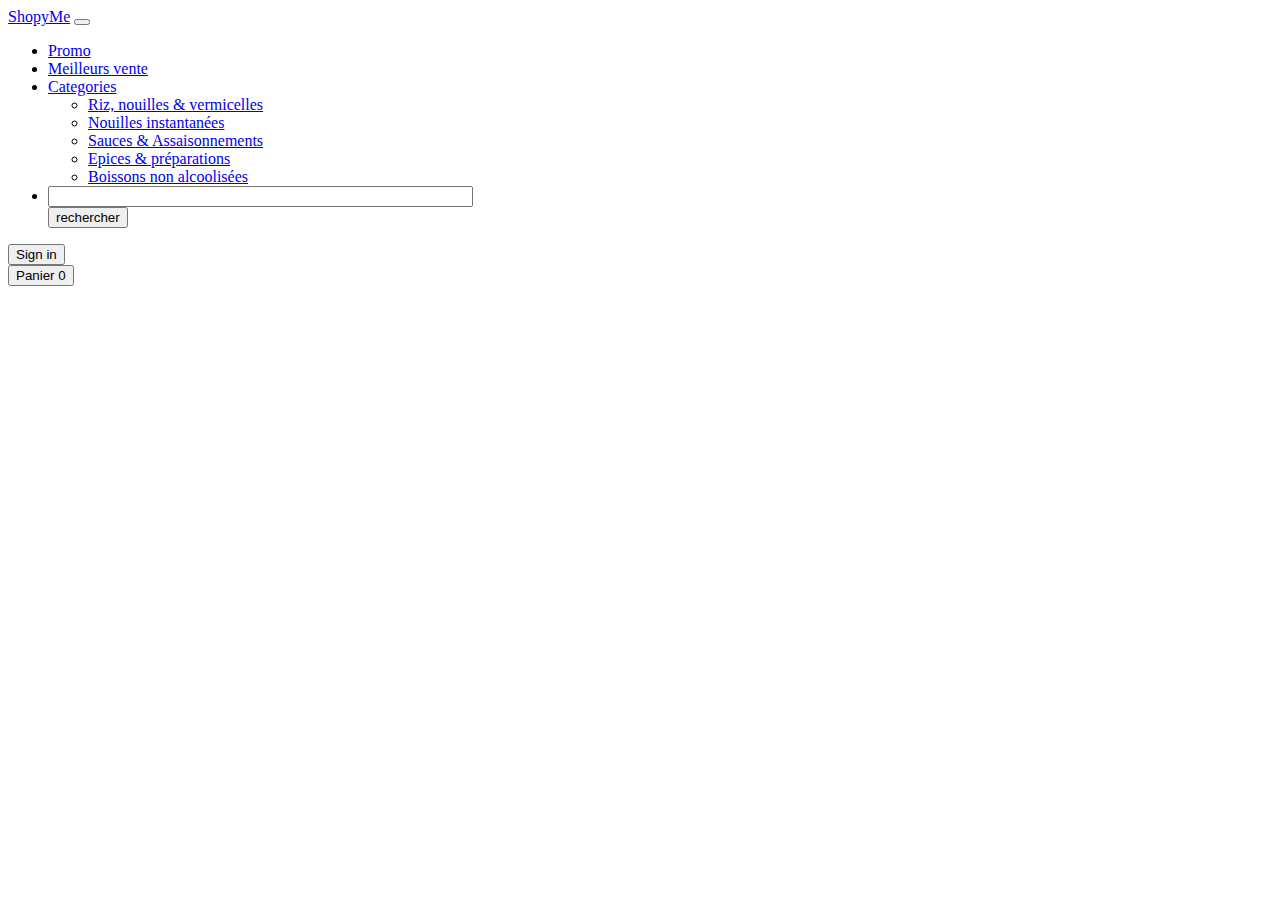
<file: Realisation_2_HTML_CSS/html/navi.html>
<!DOCTYPE html>
<html lang="en">
<head>
    <meta charset="UTF-8">
    <meta http-equiv="X-UA-Compatible" content="IE=edge">
    <meta name="viewport" content="width=device-width, initial-scale=1.0">
    <title>Navigation menu</title>
</head>
<body>
<nav class="navbar navbar-expand-lg navbar-light bg-light" id="navBar">
    <div class="container px-4 px-lg-5">
        <a class="navbar-brand text-success h2" href="http://localhost/Realisation_fil_rouge/Realisation_2_HTML_CSS/html/index.php">ShopyMe</a>
        <button class="navbar-toggler" type="button" data-bs-toggle="collapse" data-bs-target="#navbarSupportedContent" aria-controls="navbarSupportedContent" aria-expanded="false" aria-label="Toggle navigation"><span class="navbar-toggler-icon"></span></button>
        <div class="collapse navbar-collapse" id="navbarSupportedContent">
            <ul class="navbar-nav me-auto mb-2 mb-lg-0 ms-lg-4">
                <li class="nav-item"><a class="nav-link" aria-current="page" href="#!">Promo</a></li>
                <li class="nav-item"><a class="nav-link" href="#!">Meilleurs vente</a></li>
                <li class="nav-item dropdown">
                    <div class="input-group">
                        <div class="input-group-prepend"><a class="nav-link dropdown-toggle" id="navbarDropdown" href="#" role="button" data-bs-toggle="dropdown" aria-expanded="false">Categories</a>
                            <ul class="dropdown-menu" aria-labelledby="navbarDropdown">
                                <li><a class="dropdown-item" href="#!">Riz, nouilles & vermicelles</a></li>
                                <li><a class="dropdown-item" href="#!">Nouilles instantanées</a></li>
                                <li><a class="dropdown-item" href="#!">Sauces & Assaisonnements</a></li>
                                <li><a class="dropdown-item" href="#!">Epices & préparations</a></li>
                                <li><a class="dropdown-item" href="#!">Boissons non alcoolisées</a></li>
                            </ul>
                        </div>
                    </div>
                </li>
                <li class="nav-item">
                    <div class="input-group">
                        <input type="text" class="form-control" size="50" aria-label="Text input with dropdown button">
                        <div class="input-group-append">
                            <button class="btn btn-outline-secondary" type="button">rechercher</button>
                        </div>
                    </div>
                </li>
            </ul>
            <form class="d-flex" action="../html/signin.php" method="GET" id="btnSignIn">
                <button class="btn btn-outline-dark" type="submit">
                    <i class="bi bi-person-x"></i>
                    Sign in
                </button>
            </form>
            <form class="d-flex" action="../html/profil.php" method="GET" id="btnProfil">
                <button class="btn btn-outline-primary" type="submit">
                    <i class="bi bi-person"></i>
                    Profile
                </button>
            </form>
            <form class="d-flex">
                <button class="btn btn-outline-dark" type="submit">
                    <i class="bi-cart-fill me-1"></i>
                    Panier
                    <span class="badge bg-dark text-white ms-1 rounded-pill">0</span>
                </button>
            </form>
        </div>
    </div>
</nav>
<script src="../js/index.js" type="text/javascript"></script>
</body>
</html>
</file>
